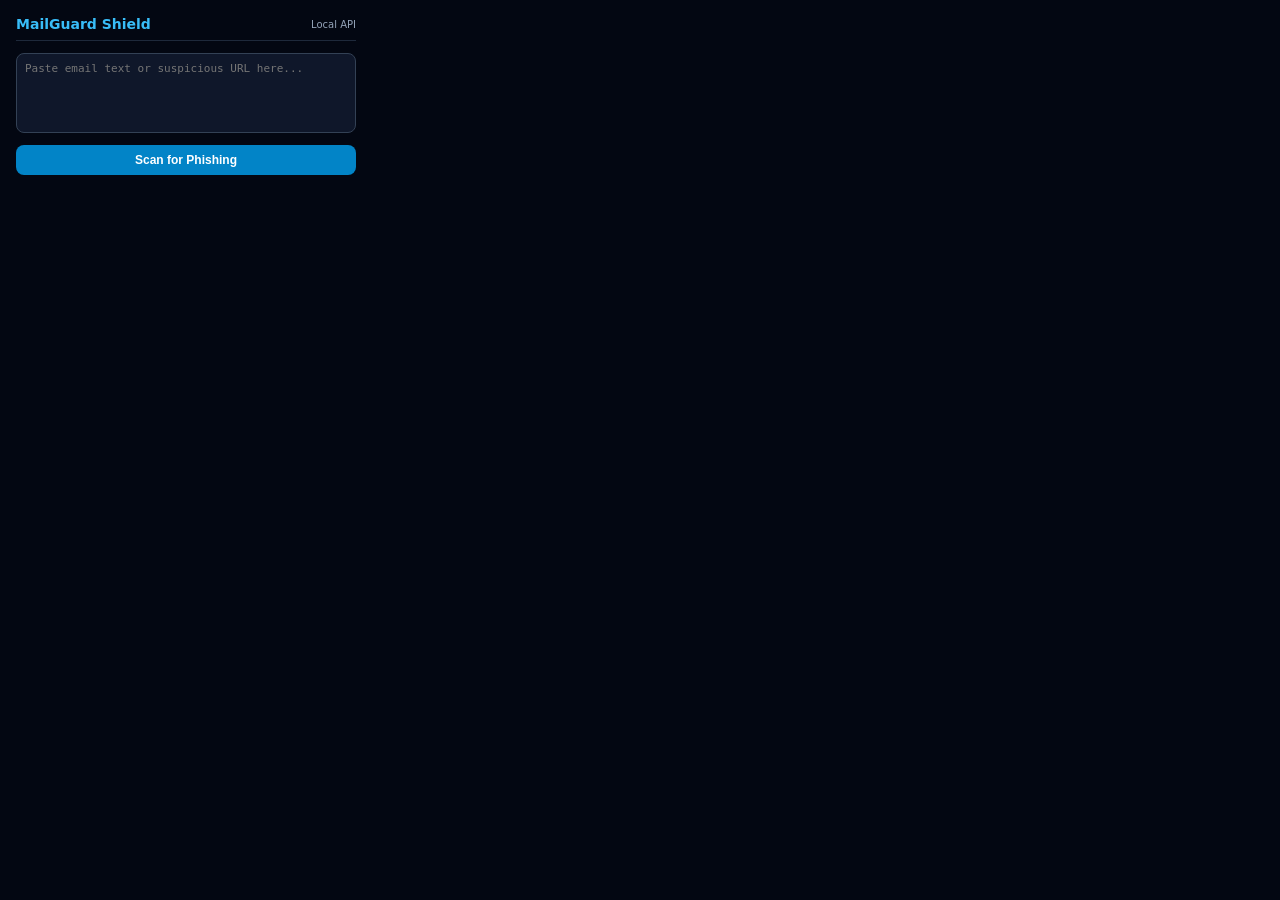
<file: extension/popup.html>
<!DOCTYPE html>
<html>
<head>
  <meta charset="utf-8">
  <title>MailGuard Shield</title>
  <style>
    body {
      width: 340px;
      margin: 0;
      padding: 16px;
      background: #030712;
      color: #f8fafc;
      font-family: system-ui, -apple-system, sans-serif;
    }
    .header {
      display: flex;
      align-items: center;
      justify-content: space-between;
      margin-bottom: 12px;
      border-bottom: 1px solid #1e293b;
      padding-bottom: 8px;
    }
    .title {
      font-weight: 800;
      font-size: 14px;
      color: #38bdf8;
    }
    textarea {
      width: 100%;
      height: 80px;
      box-sizing: border-box;
      background: #0f172a;
      border: 1px solid #334155;
      border-radius: 8px;
      color: #fff;
      padding: 8px;
      font-size: 11px;
      resize: none;
      outline: none;
    }
    button {
      width: 100%;
      margin-top: 8px;
      padding: 8px;
      border: none;
      border-radius: 8px;
      background: #0284c7;
      color: #fff;
      font-weight: 700;
      font-size: 12px;
      cursor: pointer;
      transition: background 0.2s;
    }
    button:hover {
      background: #0369a1;
    }
    .result {
      margin-top: 12px;
      padding: 10px;
      border-radius: 8px;
      background: #0f172a;
      border: 1px solid #1e293b;
      font-size: 11px;
      display: none;
    }
    .verdict-badge {
      display: inline-block;
      padding: 2px 8px;
      border-radius: 4px;
      font-weight: bold;
      text-transform: uppercase;
      font-size: 10px;
    }
    .danger { background: rgba(239, 68, 68, 0.2); color: #f87171; }
    .safe { background: rgba(16, 185, 129, 0.2); color: #34d399; }
    .suspicious { background: rgba(245, 158, 11, 0.2); color: #fbbf24; }
  </style>
</head>
<body>
  <div class="header">
    <span class="title">MailGuard Shield</span>
    <span style="font-size: 10px; color: #94a3b8;">Local API</span>
  </div>

  <textarea id="email-text" placeholder="Paste email text or suspicious URL here..."></textarea>
  <button id="btn-scan">Scan for Phishing</button>

  <div id="result-box" class="result">
    <div style="display: flex; justify-content: space-between; align-items: center; margin-bottom: 6px;">
      <span id="res-badge" class="verdict-badge">Safe</span>
      <span id="res-score" style="font-weight: bold; font-size: 14px;">0/100</span>
    </div>
    <div id="res-desc" style="color: #94a3b8; margin-bottom: 6px;"></div>
    <div id="res-reasons" style="color: #cbd5e1; font-size: 10px; line-height: 1.4;"></div>
  </div>

  <script src="popup.js"></script>
</body>
</html>
</file>
